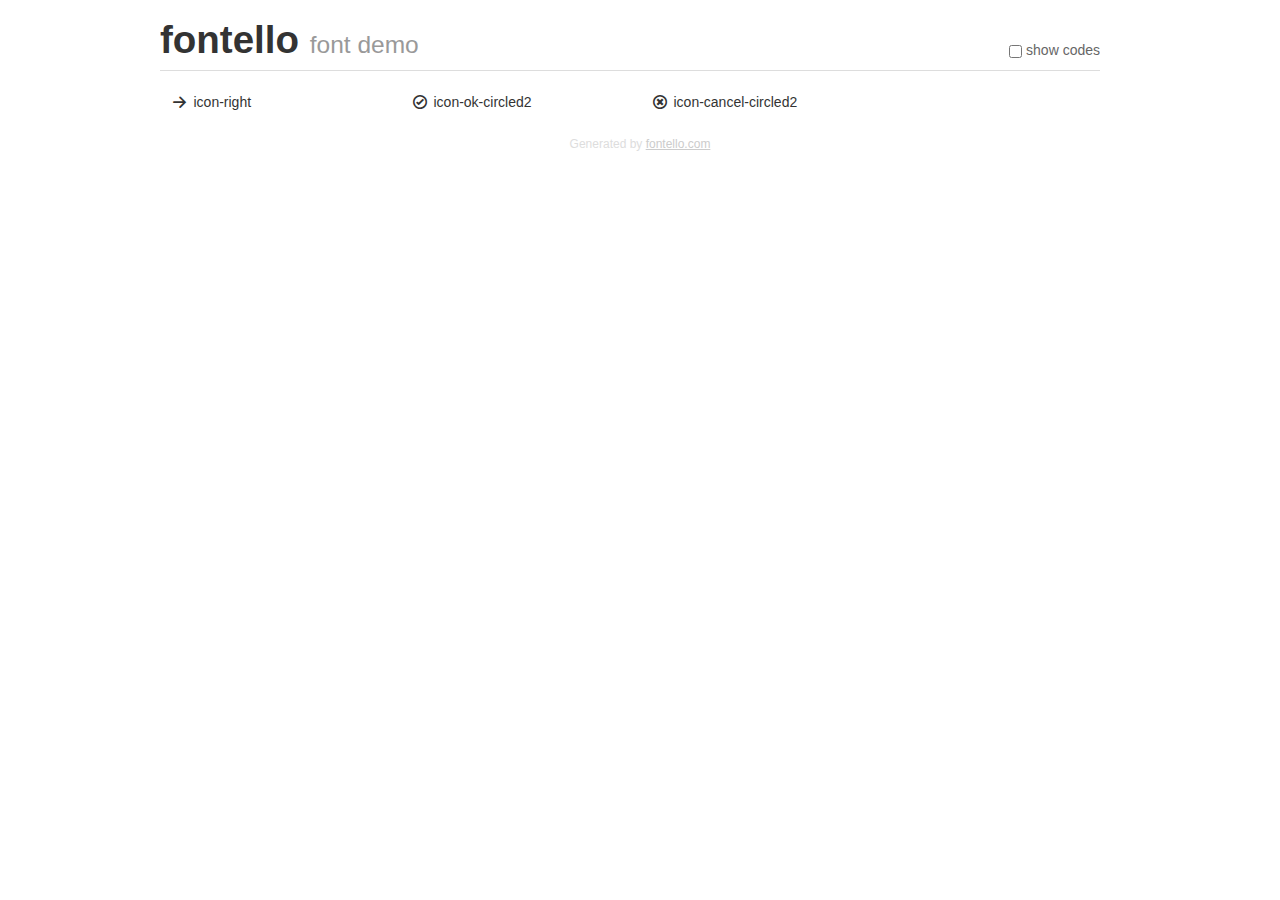
<file: src/main/resources/static/fonts/fontello/demo.html>
<!DOCTYPE html>
<html>
  <head><!--[if lt IE 9]><script language="javascript" type="text/javascript" src="//html5shim.googlecode.com/svn/trunk/html5.js"></script><![endif]-->
    <meta charset="UTF-8"><style>/*
 * Bootstrap v2.2.1
 *
 * Copyright 2012 Twitter, Inc
 * Licensed under the Apache License v2.0
 * http://www.apache.org/licenses/LICENSE-2.0
 *
 * Designed and built with all the love in the world @twitter by @mdo and @fat.
 */
.clearfix {
  *zoom: 1;
}
.clearfix:before,
.clearfix:after {
  display: table;
  content: "";
  line-height: 0;
}
.clearfix:after {
  clear: both;
}
html {
  font-size: 100%;
  -webkit-text-size-adjust: 100%;
  -ms-text-size-adjust: 100%;
}
a:focus {
  outline: thin dotted #333;
  outline: 5px auto -webkit-focus-ring-color;
  outline-offset: -2px;
}
a:hover,
a:active {
  outline: 0;
}
button,
input,
select,
textarea {
  margin: 0;
  font-size: 100%;
  vertical-align: middle;
}
button,
input {
  *overflow: visible;
  line-height: normal;
}
button::-moz-focus-inner,
input::-moz-focus-inner {
  padding: 0;
  border: 0;
}
body {
  margin: 0;
  font-family: "Helvetica Neue", Helvetica, Arial, sans-serif;
  font-size: 14px;
  line-height: 20px;
  color: #333;
  background-color: #fff;
}
a {
  color: #08c;
  text-decoration: none;
}
a:hover {
  color: #005580;
  text-decoration: underline;
}
.row {
  margin-left: -20px;
  *zoom: 1;
}
.row:before,
.row:after {
  display: table;
  content: "";
  line-height: 0;
}
.row:after {
  clear: both;
}
[class*="span"] {
  float: left;
  min-height: 1px;
  margin-left: 20px;
}
.container,
.navbar-static-top .container,
.navbar-fixed-top .container,
.navbar-fixed-bottom .container {
  width: 940px;
}
.span12 {
  width: 940px;
}
.span11 {
  width: 860px;
}
.span10 {
  width: 780px;
}
.span9 {
  width: 700px;
}
.span8 {
  width: 620px;
}
.span7 {
  width: 540px;
}
.span6 {
  width: 460px;
}
.span5 {
  width: 380px;
}
.span4 {
  width: 300px;
}
.span3 {
  width: 220px;
}
.span2 {
  width: 140px;
}
.span1 {
  width: 60px;
}
[class*="span"].pull-right,
.row-fluid [class*="span"].pull-right {
  float: right;
}
.container {
  margin-right: auto;
  margin-left: auto;
  *zoom: 1;
}
.container:before,
.container:after {
  display: table;
  content: "";
  line-height: 0;
}
.container:after {
  clear: both;
}
p {
  margin: 0 0 10px;
}
.lead {
  margin-bottom: 20px;
  font-size: 21px;
  font-weight: 200;
  line-height: 30px;
}
small {
  font-size: 85%;
}
h1 {
  margin: 10px 0;
  font-family: inherit;
  font-weight: bold;
  line-height: 20px;
  color: inherit;
  text-rendering: optimizelegibility;
}
h1 small {
  font-weight: normal;
  line-height: 1;
  color: #999;
}
h1 {
  line-height: 40px;
}
h1 {
  font-size: 38.5px;
}
h1 small {
  font-size: 24.5px;
}
body {
  margin-top: 90px;
}
.header {
  position: fixed;
  top: 0;
  left: 50%;
  margin-left: -480px;
  background-color: #fff;
  border-bottom: 1px solid #ddd;
  padding-top: 10px;
  z-index: 10;
}
.footer {
  color: #ddd;
  font-size: 12px;
  text-align: center;
  margin-top: 20px;
}
.footer a {
  color: #ccc;
  text-decoration: underline;
}
.the-icons {
  font-size: 14px;
  line-height: 24px;
}
.switch {
  position: absolute;
  right: 0;
  bottom: 10px;
  color: #666;
}
.switch input {
  margin-right: 0.3em;
}
.codesOn .i-name {
  display: none;
}
.codesOn .i-code {
  display: inline;
}
.i-code {
  display: none;
}
@font-face {
      font-family: 'fontello';
      src: url('./font/fontello.eot?83295136');
      src: url('./font/fontello.eot?83295136#iefix') format('embedded-opentype'),
           url('./font/fontello.woff?83295136') format('woff'),
           url('./font/fontello.ttf?83295136') format('truetype'),
           url('./font/fontello.svg?83295136#fontello') format('svg');
      font-weight: normal;
      font-style: normal;
    }
     
     
    .demo-icon
    {
      font-family: "fontello";
      font-style: normal;
      font-weight: normal;
      speak: none;
     
      display: inline-block;
      text-decoration: inherit;
      width: 1em;
      margin-right: .2em;
      text-align: center;
      /* opacity: .8; */
     
      /* For safety - reset parent styles, that can break glyph codes*/
      font-variant: normal;
      text-transform: none;
     
      /* fix buttons height, for twitter bootstrap */
      line-height: 1em;
     
      /* Animation center compensation - margins should be symmetric */
      /* remove if not needed */
      margin-left: .2em;
     
      /* You can be more comfortable with increased icons size */
      /* font-size: 120%; */
     
      /* Font smoothing. That was taken from TWBS */
      -webkit-font-smoothing: antialiased;
      -moz-osx-font-smoothing: grayscale;
     
      /* Uncomment for 3D effect */
      /* text-shadow: 1px 1px 1px rgba(127, 127, 127, 0.3); */
    }
     </style>
    <link rel="stylesheet" href="css/animation.css"><!--[if IE 7]><link rel="stylesheet" href="css/fontello-ie7.css"><![endif]-->
    <script>
      function toggleCodes(on) {
        var obj = document.getElementById('icons');
      
        if (on) {
          obj.className += ' codesOn';
        } else {
          obj.className = obj.className.replace(' codesOn', '');
        }
      }
      
    </script>
  </head>
  <body>
    <div class="container header">
      <h1>
        fontello
         <small>font demo</small>
      </h1>
      <label class="switch">
        <input type="checkbox" onclick="toggleCodes(this.checked)">show codes
      </label>
    </div>
    <div id="icons" class="container">
      <div class="row">
        <div title="Code: 0xe800" class="the-icons span3"><i class="demo-icon icon-right">&#xe800;</i> <span class="i-name">icon-right</span><span class="i-code">0xe800</span></div>
        <div title="Code: 0xe801" class="the-icons span3"><i class="demo-icon icon-ok-circled2">&#xe801;</i> <span class="i-name">icon-ok-circled2</span><span class="i-code">0xe801</span></div>
        <div title="Code: 0xe803" class="the-icons span3"><i class="demo-icon icon-cancel-circled2">&#xe803;</i> <span class="i-name">icon-cancel-circled2</span><span class="i-code">0xe803</span></div>
      </div>
    </div>
    <div class="container footer">Generated by <a href="http://fontello.com">fontello.com</a></div>
  </body>
</html>
</file>
<file: src/main/resources/static/fonts/fontello/css/fontello-ie7.css>
[class^="icon-"], [class*=" icon-"] {
  font-family: 'fontello';
  font-style: normal;
  font-weight: normal;
 
  /* fix buttons height */
  line-height: 1em;
 
  /* you can be more comfortable with increased icons size */
  /* font-size: 120%; */
}
 
.icon-right { *zoom: expression( this.runtimeStyle['zoom'] = '1', this.innerHTML = '&#xe800;&nbsp;'); }
.icon-ok-circled2 { *zoom: expression( this.runtimeStyle['zoom'] = '1', this.innerHTML = '&#xe801;&nbsp;'); }
.icon-cancel-circled2 { *zoom: expression( this.runtimeStyle['zoom'] = '1', this.innerHTML = '&#xe803;&nbsp;'); }
</file>
<file: src/main/resources/static/fonts/fontello/css/animation.css>
/*
   Animation example, for spinners
*/
.animate-spin {
  -moz-animation: spin 2s infinite linear;
  -o-animation: spin 2s infinite linear;
  -webkit-animation: spin 2s infinite linear;
  animation: spin 2s infinite linear;
  display: inline-block;
}
@-moz-keyframes spin {
  0% {
    -moz-transform: rotate(0deg);
    -o-transform: rotate(0deg);
    -webkit-transform: rotate(0deg);
    transform: rotate(0deg);
  }

  100% {
    -moz-transform: rotate(359deg);
    -o-transform: rotate(359deg);
    -webkit-transform: rotate(359deg);
    transform: rotate(359deg);
  }
}
@-webkit-keyframes spin {
  0% {
    -moz-transform: rotate(0deg);
    -o-transform: rotate(0deg);
    -webkit-transform: rotate(0deg);
    transform: rotate(0deg);
  }

  100% {
    -moz-transform: rotate(359deg);
    -o-transform: rotate(359deg);
    -webkit-transform: rotate(359deg);
    transform: rotate(359deg);
  }
}
@-o-keyframes spin {
  0% {
    -moz-transform: rotate(0deg);
    -o-transform: rotate(0deg);
    -webkit-transform: rotate(0deg);
    transform: rotate(0deg);
  }

  100% {
    -moz-transform: rotate(359deg);
    -o-transform: rotate(359deg);
    -webkit-transform: rotate(359deg);
    transform: rotate(359deg);
  }
}
@-ms-keyframes spin {
  0% {
    -moz-transform: rotate(0deg);
    -o-transform: rotate(0deg);
    -webkit-transform: rotate(0deg);
    transform: rotate(0deg);
  }

  100% {
    -moz-transform: rotate(359deg);
    -o-transform: rotate(359deg);
    -webkit-transform: rotate(359deg);
    transform: rotate(359deg);
  }
}
@keyframes spin {
  0% {
    -moz-transform: rotate(0deg);
    -o-transform: rotate(0deg);
    -webkit-transform: rotate(0deg);
    transform: rotate(0deg);
  }

  100% {
    -moz-transform: rotate(359deg);
    -o-transform: rotate(359deg);
    -webkit-transform: rotate(359deg);
    transform: rotate(359deg);
  }
}
</file>
